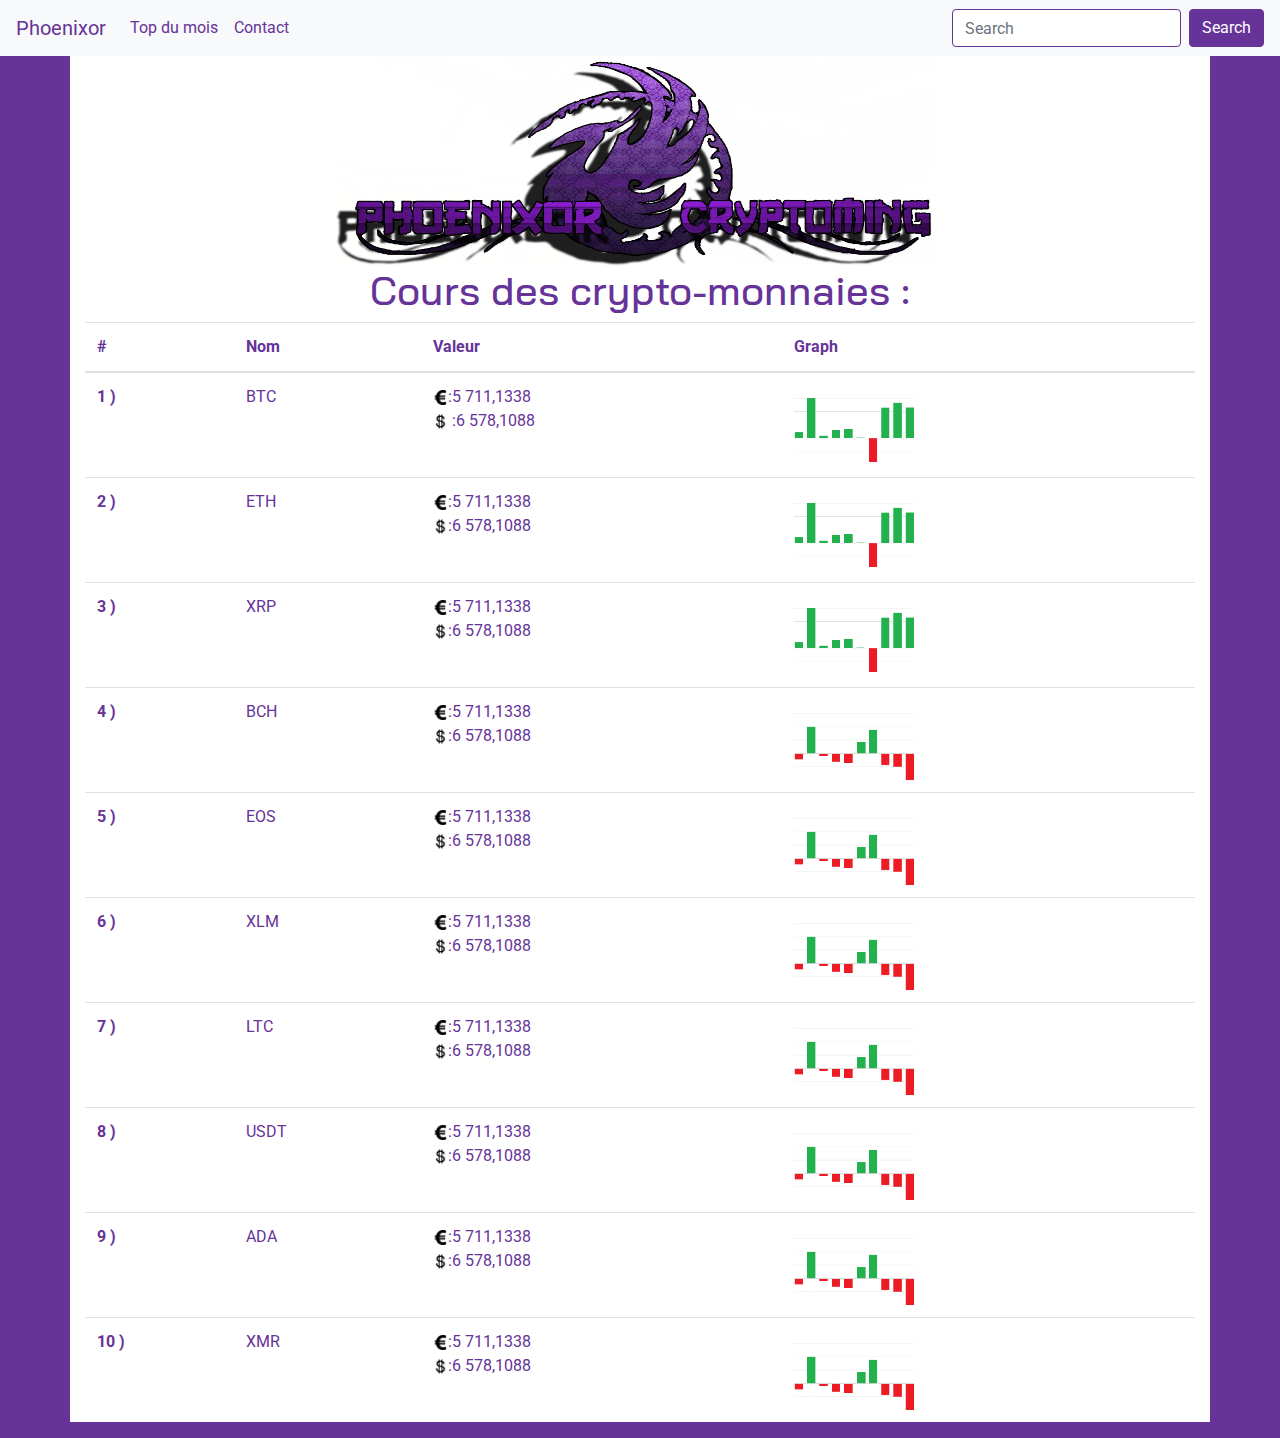
<file: index.html>
<!DOCTYPE html>

<html lang="en">

<head>

    <meta charset="UTF-8">

    <title>Pheonixor Cryptomining</title>

    <link rel="stylesheet" href="CSS/bootstrap.css">

    <link rel="stylesheet" href="CSS/classement.css">

    <link href="https://fonts.googleapis.com/css?family=Bai+Jamjuree|Roboto" rel="stylesheet">

    <meta name="viewport" content="width=device-width, initial-scale=1">



</head>

<body>



<nav class="navbar navbar-expand-lg navbar-light bg-light">   <button class="navbar-toggler" type="button" data-toggle="collapse" data-target="#navbarTogglerDemo01" aria-controls="navbarTogglerDemo01" aria-expanded="false" aria-label="Toggle navigation">       <span class="navbar-toggler-icon"></span>   </button>   <div class="collapse navbar-collapse" id="navbarTogglerDemo01">       <a class="navbar-brand" id ="marque" href="index.html">Phoenixor</a>       <ul class="navbar-nav mr-auto mt-2 mt-lg-0">           <li class="nav-item active">               <a class="nav-link" id ="page1" href="top.html">Top du mois <span class="sr-only">(current)</span></a>           </li>           <li class="nav-item">               <a class="nav-link"  id="page2" href="contact.html">Contact</a>           </li>       </ul>       <form class="form-inline my-2 my-lg-0">           <input class="form-control mr-sm-2" type="search" placeholder="Search" aria-label="Search" id="borduresearch">           <button class="btn btn-outline-success my-2 my-sm-0" type="submit" id ="fontsearch">Search</button>       </form>   </div></nav>

<div class="container" id="main">

    <img  id="logo" src="Image/logo-phenix.png"/>

    <h1 class ="text-center">Cours des crypto-monnaies :</h1>

    <div id="table"><table class="table">

        <thead>





        <tr>

            <th scope="col">#</th>

            <th scope="col">Nom</th>

            <th scope="col">Valeur</th>

            <th scope="col">Graph</th>

        </tr>

        </thead>

        <tbody>

        <tr>

            <th scope="row">1 )</th>

            <td>BTC</td>

            <td><img class="money" src="Image/icono-euro.png" height="50px" width="50px"/>:5 711,1338 <br><img class="money"

                                                                                                               src="Image/500px-Double-barred_dollar_sign.svg.png" height="500" width="500"/> :6 578,1088	</td>

            <td><img src="Image/courbe_crypto.png" height="261" width="425"/></td>

        </tr>

        <tr>

            <th scope="row">2 )</th>

            <td>ETH</td>

            <td><img class="money" src="Image/icono-euro.png" height="512" width="512"/>:5 711,1338 <br>  <img class="money" src="Image/500px-Double-barred_dollar_sign.svg.png" height="500" width="500"/>:6 578,1088	</td>

            <td><img src="Image/courbe_crypto.png" height="261" width="425"/></td>

        </tr>

        <tr>

            <th scope="row">3 )</th>

            <td>XRP</td>

            <td><img  class="money" src="Image/icono-euro.png" height="512" width="512"/>:5 711,1338 <br> <img class="money" src="Image/500px-Double-barred_dollar_sign.svg.png" height="500" width="500"/>:6 578,1088	</td>

            <td><img src="Image/courbe_crypto.png" height="261" width="425"/></td>

        </tr>

        <tr>

            <th scope="row">4 )</th>

            <td>BCH</td>

            <td><img  class="money" src="Image/icono-euro.png" height="512" width="512"/>:5 711,1338 <br>   <img class="money" src="Image/500px-Double-barred_dollar_sign.svg.png" height="500" width="500"/>:6 578,1088	</td>

            <td><img src="Image/courbe_crypto_negative.png" height="261" width="425"/></td>

        </tr>

        <tr>

            <th scope="row">5 )</th>

            <td>EOS</td>

            <td><img  class="money" src="Image/icono-euro.png" height="512" width="512"/>:5 711,1338 <br>   <img class="money" src="Image/500px-Double-barred_dollar_sign.svg.png" height="500" width="500"/>:6 578,1088	</td>

            <td><img src="Image/courbe_crypto_negative.png" height="261" width="425"/></td>

        </tr>

        <tr>

            <th scope="row">6 )</th>

            <td>XLM</td>

            <td><img  class="money" src="Image/icono-euro.png" height="512" width="512"/>:5 711,1338 <br>   <img class="money" src="Image/500px-Double-barred_dollar_sign.svg.png" height="500" width="500"/>:6 578,1088	</td>

            <td><img src="Image/courbe_crypto_negative.png" height="261" width="425"/></td>

        </tr>

        <tr>

            <th scope="row">7 )</th>

            <td>LTC</td>

            <td><img  class="money" src="Image/icono-euro.png" height="512" width="512"/>:5 711,1338 <br>   <img class="money" src="Image/500px-Double-barred_dollar_sign.svg.png" height="500" width="500"/>:6 578,1088	</td>

            <td><img src="Image/courbe_crypto_negative.png" height="261" width="425"/></td>

        </tr>

        <tr>

            <th scope="row">8 )</th>

            <td>USDT</td>

            <td><img  class="money" src="Image/icono-euro.png" height="512" width="512"/>:5 711,1338 <br>   <img class="money" src="Image/500px-Double-barred_dollar_sign.svg.png" height="500" width="500"/>:6 578,1088	</td>

            <td><img src="Image/courbe_crypto_negative.png" height="261" width="425"/></td>

        </tr>

        <tr>

            <th scope="row">9 )</th>

            <td>ADA</td>

            <td><img  class="money" src="Image/icono-euro.png" height="512" width="512"/>:5 711,1338 <br>   <img class="money" src="Image/500px-Double-barred_dollar_sign.svg.png" height="500" width="500"/>:6 578,1088	</td>

            <td><img src="Image/courbe_crypto_negative.png" height="261" width="425"/></td>

        </tr>

        <tr>

            <th scope="row">10 )</th>

            <td>XMR</td>

            <td><img  class="money" src="Image/icono-euro.png" height="512" width="512"/>:5 711,1338 <br>   <img class="money" src="Image/500px-Double-barred_dollar_sign.svg.png" height="500" width="500"/>:6 578,1088	</td>

            <td><img src="Image/courbe_crypto_negative.png" height="261" width="425"/></td>

        </tr>



        </tbody>

    </table>

    </div>

</div>







</body>

</html>
</file>
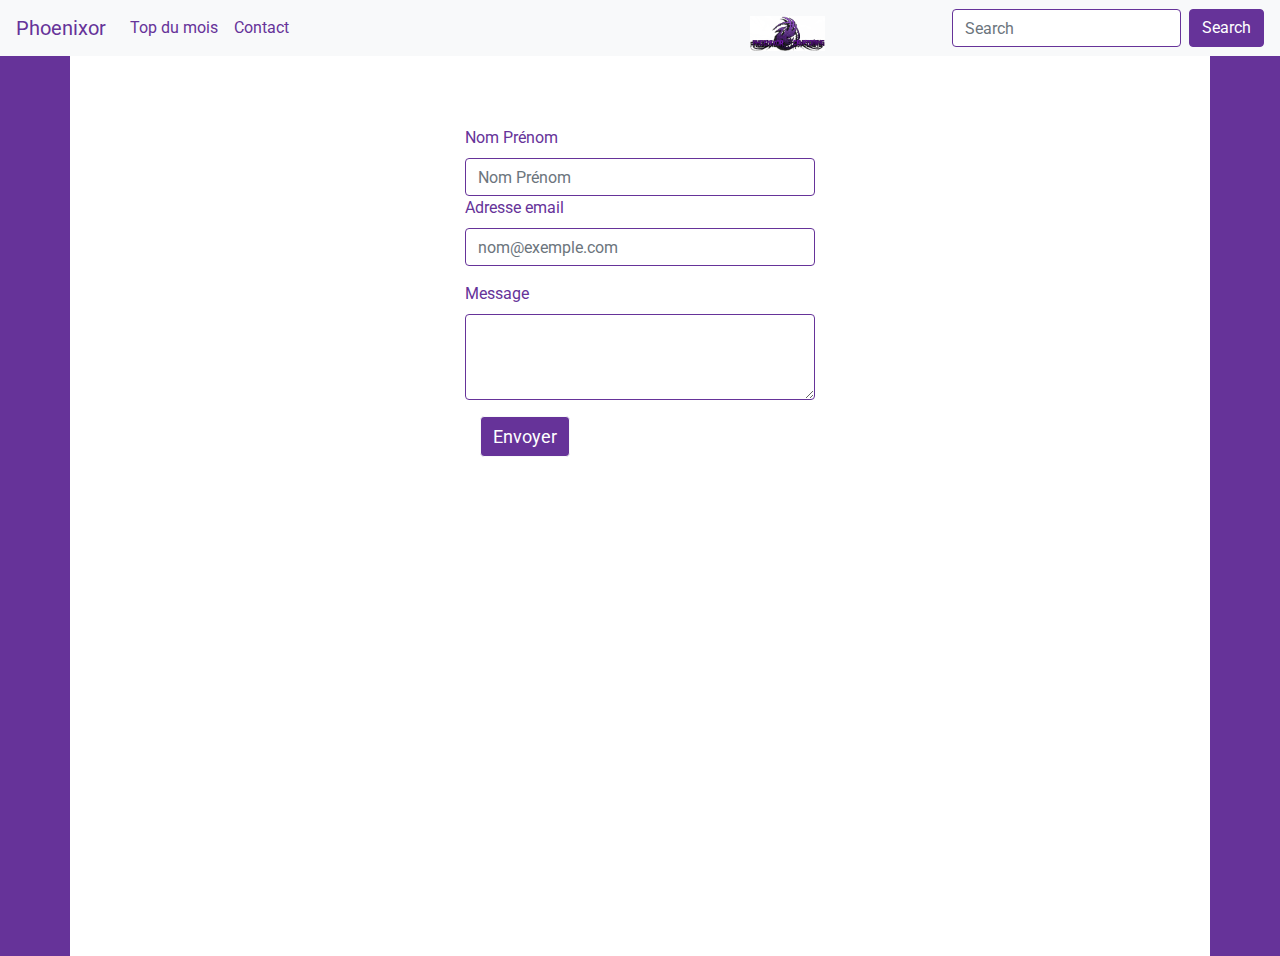
<file: contact.html>
<!DOCTYPE html>

<html lang="en">

<head>

    <meta charset="UTF-8">

    <title>Phoenixor Cryptomining | Contact</title>

    <link rel="stylesheet" href="CSS/bootstrap.css">
    <link rel="stylesheet" href="CSS/contact.css">
    <link href="https://fonts.googleapis.com/css?family=Bai+Jamjuree|Roboto" rel="stylesheet">
    <meta name="viewport" content="width=device-width, initial-scale=1">

</head>

<body>



<nav class="navbar navbar-expand-lg navbar-light bg-light">

    <button class="navbar-toggler" type="button" data-toggle="collapse" data-target="#navbarTogglerDemo01" aria-controls="navbarTogglerDemo01" aria-expanded="false" aria-label="Toggle navigation">       <span class="navbar-toggler-icon"></span>   </button>

    <div class="collapse navbar-collapse" id="navbarTogglerDemo01">       <a class="navbar-brand" id ="marque" href="index.html">Phoenixor</a>       <ul class="navbar-nav mr-auto mt-2 mt-lg-0">           <li class="nav-item active">               <a class="nav-link" id ="page1" href="top.html">Top du mois <span class="sr-only">(current)</span></a>           </li>           <li class="nav-item">               <a class="nav-link"  id="page2" href="contact.html">Contact</a>           </li>
        <li class="nav-item text-center">

            <a class="nav-link"  href="index.html"><div id="logo" ><img src ="Image/logo-phenix.png" width="75" height="35"></img></div></a>

        </li>
    </ul>       <form class="form-inline my-2 my-lg-0">           <input class="form-control mr-sm-2" type="search" placeholder="Search" aria-label="Search" id="borduresearch">           <button class="btn btn-outline-success my-2 my-sm-0" type="submit" id ="fontsearch">Search</button>       </form>   </div></nav>



<div class="container">



    <div class="row justify-content-center" id="test">

        <div class="col-4">





            <form id="Contact">

                <div class="row">

                    <div class="col">

                        <label for="exampleFormControlInput1">Nom Prénom</label>

                        <input type="text" class="form-control" placeholder="Nom Prénom">

                    </div>

                </div>



                <div class="form-group">

                    <label for="exampleFormControlInput1">Adresse email</label>

                    <input type="email" class="form-control" id="exampleFormControlInput1" placeholder="nom@exemple.com">

                </div>



                <div class="form-group">

                    <label for="exampleFormControlTextarea1">Message</label>

                    <textarea class="form-control" id="exampleFormControlTextarea1" rows="3"></textarea>

                </div>



                <div class="col-auto">

                    <button id="boutonEnvoyer" type="submit" class="btn btn-light">Envoyer</button>

                </div>



        </div>

    </div>



    </form>

</div>






</body>

</html>
</file>
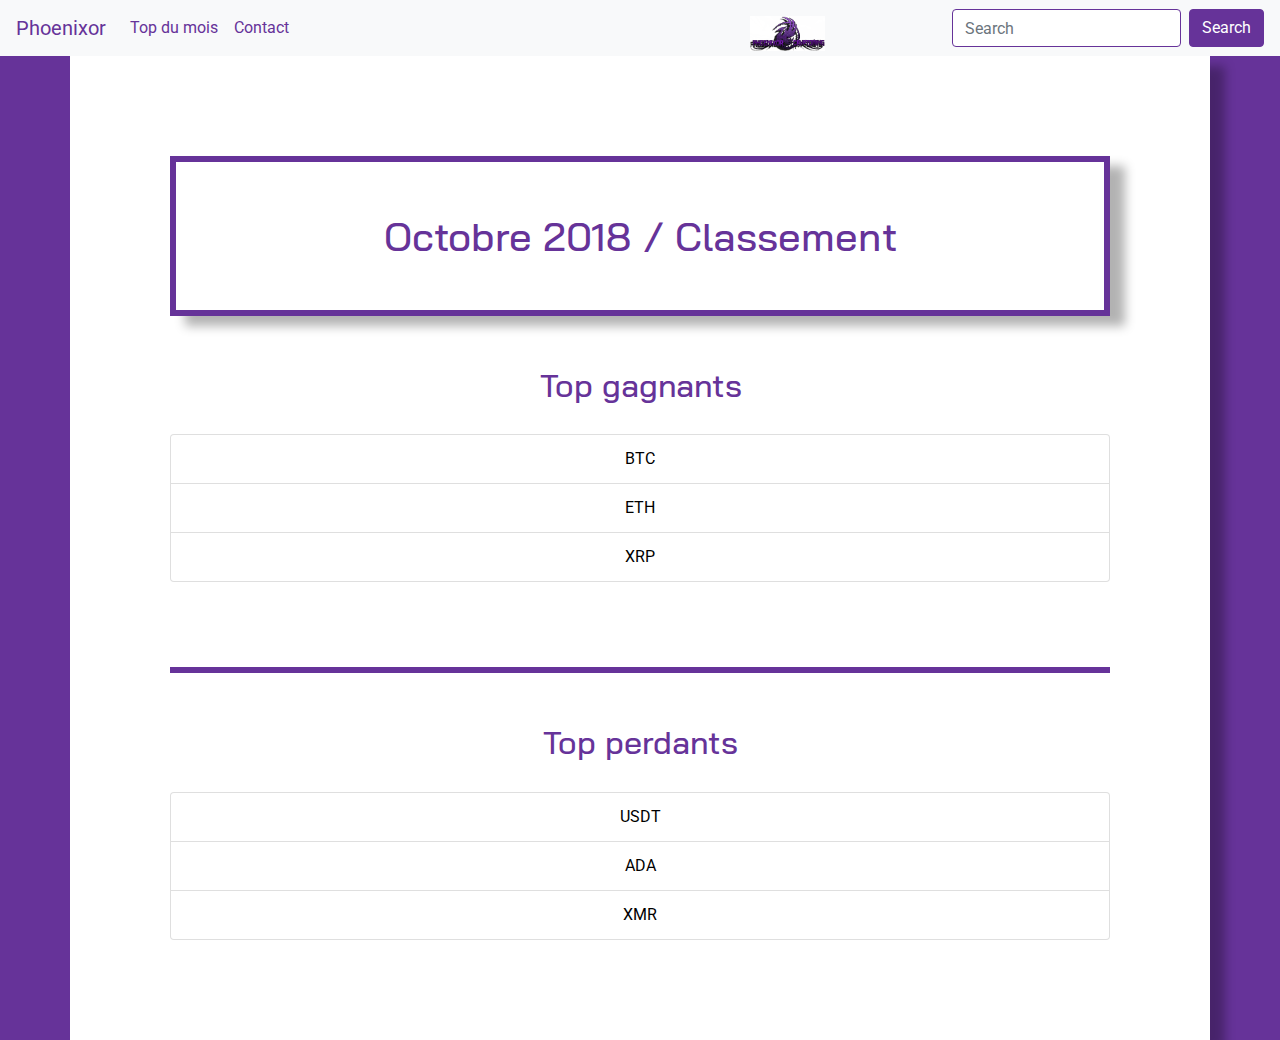
<file: top.html>
<!DOCTYPE html>

<html lang="en">

<head>

    <meta charset="UTF-8">

    <title>Phoenixor Cryptomining | Top du Mois</title>

    <link rel="stylesheet" href="CSS/bootstrap.css">

    <link rel="stylesheet" href="CSS/top.css">

    <link href="https://fonts.googleapis.com/css?family=Bai+Jamjuree|Roboto" rel="stylesheet">

    <meta name="viewport" content="width=device-width, initial-scale=1">

</head>

<body>



<nav class="navbar navbar-expand-lg navbar-light bg-light">

    <button class="navbar-toggler" type="button" data-toggle="collapse" data-target="#navbarTogglerDemo01" aria-controls="navbarTogglerDemo01" aria-expanded="false" aria-label="Toggle navigation">

        <span class="navbar-toggler-icon"></span>

    </button>

    <div class="collapse navbar-collapse" id="navbarTogglerDemo01">

        <a class="navbar-brand" id ="marque" href="index.html">Phoenixor</a>

        <ul class="navbar-nav mr-auto mt-2 mt-lg-0">

            <li class="nav-item active">

                <a class="nav-link" id ="page1" href="top.html">Top du mois <span class="sr-only">(current)</span></a>

            </li>

            <li class="nav-item">

                <a class="nav-link"  id="page2" href="contact.html">Contact</a>

            </li>

            <li class="nav-item text-center">

                <a class="nav-link"  href="index.html"><div id="logo" ><img src ="Image/logo-phenix.png" width="75" height="35"></img></div></a>

            </li>

        </ul>

        <form class="form-inline my-2 my-lg-0">

            <input class="form-control mr-sm-2" type="search" placeholder="Search" aria-label="Search" id="borduresearch">

            <button class="btn btn-outline-success my-2 my-sm-0" type="submit" id ="fontsearch">Search</button>

        </form>

    </div>

</nav>



<div class = "container" id ="main">

    <h1>Octobre 2018 / Classement</h1>

    <h2>Top gagnants</h2>

    <div id="gagnant">

        <ul class="list-group">

            <li class="list-group-item">BTC</li>

            <li class="list-group-item">ETH</li>

            <li class="list-group-item">XRP</li>

        </ul>

    </div>



    <div id="space"></div>



    <h2>Top perdants</h2>

    <div id="perdant">

        <ul class="list-group">

            <li class="list-group-item">USDT</li>

            <li class="list-group-item">ADA</li>

            <li class="list-group-item">XMR</li>

        </ul>

    </div>

</div>





</body>

</html>
</file>
<file: CSS/classement.css>
#pub {

    height: 100px;

    width: 100%;

}

#main {

    background-color: white;

}

body {

    color: rebeccapurple;

    font-family: 'Roboto', sans-serif;

}

h1,h2 {

    font-family: 'Bai Jamjuree', sans-serif;

    color: rebeccapurple;

}

img {

    width: 120px;

    height: 80px;

}

body {

    background-color: rebeccapurple;

}

#logo {

    height: 210px;

    width: 600px;

    margin-left: 250px;
}


#marque {   color: rebeccapurple;}#page1  {   color: rebeccapurple;   float: left;}#page2 {   color: rebeccapurple;}#borduresearch  {   border-color: rebeccapurple;}#fontsearch{   background-color: rebeccapurple;   color: white;   border-color: rebeccapurple;}

.money {

    height: 15px;

    width: 15px;

}
</file>
<file: CSS/contact.css>
body {

    margin: 0;

    font-family: -apple-system, BlinkMacSystemFont, "Segoe UI", Roboto, "Helvetica Neue", Arial, sans-serif, "Apple Color Emoji", "Segoe UI Emoji", "Segoe UI Symbol", "Noto Color Emoji";

    font-size: 1rem;

    font-weight: 400;

    line-height: 1.5;

    color: #212529;

    text-align: left;

    background-color: rebeccapurple;

    font-family: 'Roboto', sans-serif;

}

.container {
    background: white !important;
    height: 100vh;
}

#Contact{

    margin-top: 20%;

    color: white;

}

label {
    color: rebeccapurple;
}

input, textarea {
    border-color: rebeccapurple !important;
}


#logo {

    position: absolute;

    left: 750px;

}


#boutonEnvoyer{

    color: white !important;
    background:  rebeccapurple !important;

    font-size: 18px !important;

}



#marque {   color: rebeccapurple;}#page1  {   color: rebeccapurple;   float: left;}#page2 {   color: rebeccapurple;}#borduresearch  {   border-color: rebeccapurple;}#fontsearch{   background-color: rebeccapurple;   color: white;   border-color: rebeccapurple;}



[tabindex="-1"]:focus {

    outline: 0 !important;

}
</file>
<file: CSS/top.css>
body {

    background-color: rebeccapurple;

    color: white;

    font-family: 'Roboto';

}



ul li {

    color: black;

}





#main {

    background-color: white;

    text-align: center;

    padding: 100px;

    box-sizing: border-box;

    box-shadow: 15px 10px 10px rgba(0,0,0,0.3);

}



#gagnant {

    margin-bottom: 85px;

}



#space {

    background-color: rebeccapurple;

    height: 6px;

}



#marque {

    color: rebeccapurple;

}



#page1  {

    color: rebeccapurple;

    float: left;

}



#page2 {

    color: rebeccapurple;

}



#borduresearch  {

    border-color: rebeccapurple;

}



#fontsearch{

    background-color: rebeccapurple;

    color: white;

    border-color: rebeccapurple;

}


#logo {

    position: absolute;

    left: 750px;

}


h2 {

    margin-top: 50px ;

    margin-bottom: 30px;

}



h1, h2 {

    font-family: 'Bai Jamjuree';

    color: rebeccapurple;

}



h1 {

    border: 6px rebeccapurple solid;

    padding: 50px;

    box-shadow: 15px 10px 10px rgba(0,0,0,0.3);

}
</file>
